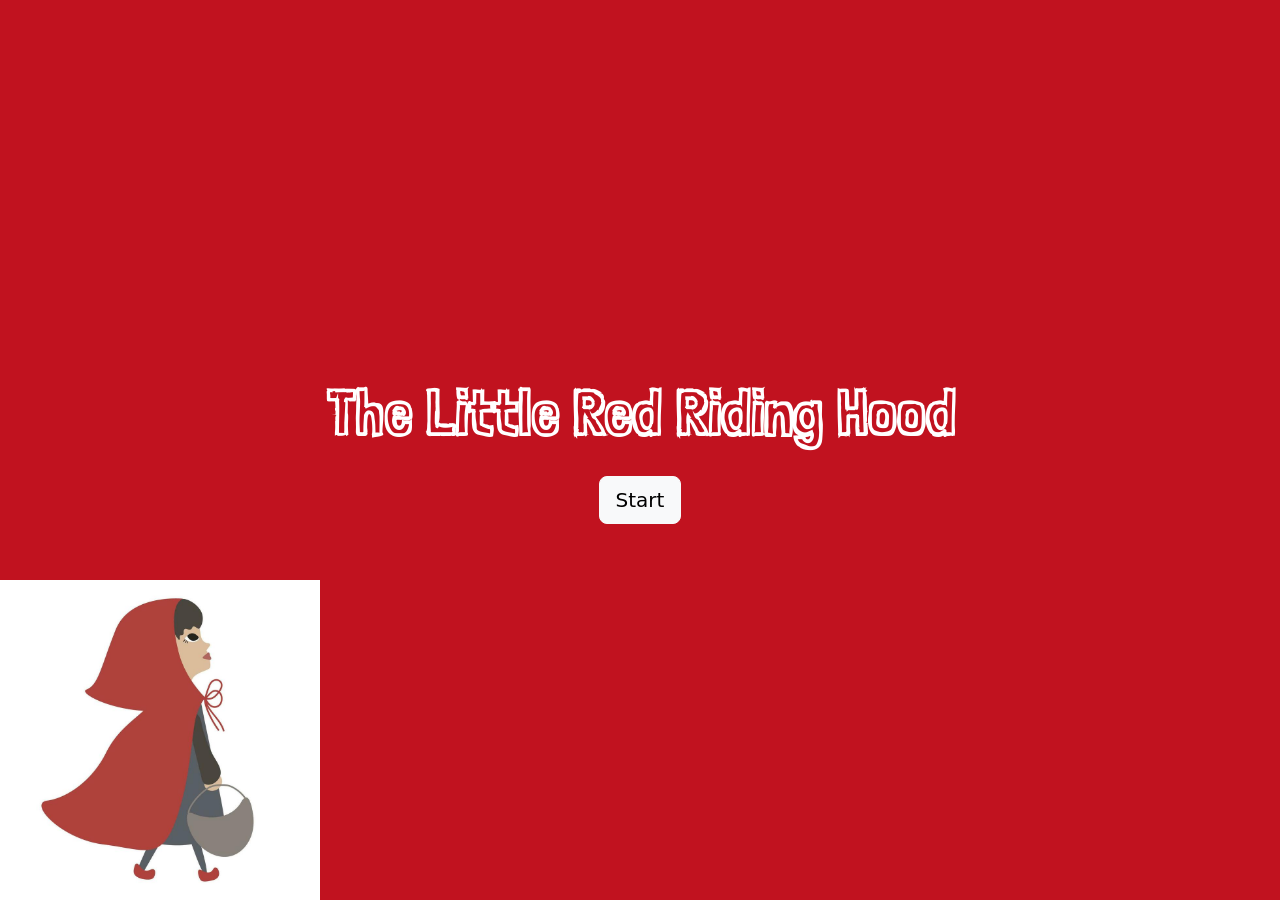
<file: index.html>
<!DOCTYPE html>
<html lang="en">
<head>
  <meta charset="UTF-8">
  <title>The Little Red Riding Hood</title>
  <link rel="preconnect" href="https://fonts.googleapis.com">
  <link rel="preconnect" href="https://fonts.gstatic.com" crossorigin>
  <link href="https://fonts.googleapis.com/css2?family=Londrina+Sketch:wght@400;700&display=swap" rel="stylesheet">

  <link href="https://cdn.jsdelivr.net/npm/bootstrap@5.3.2/dist/css/bootstrap.min.css" rel="stylesheet">
  <link rel="stylesheet" href="./assets/css/styles.css">
</head>
<body class="bg-red vh-100 position-relative">
  <div class="container text-center d-flex justify-content-center align-items-center vh-100">
    <div class="row justify-content-center">
      <div class="col-12 col-md-0 col-lg-0">
        <h1 class="text-white mb-4">The Little Red Riding Hood</h1>
        <a href="page1.html" class="btn btn-light btn-lg">Start</a>
      </div>
    </div>
  </div>
  <img src="assets/img/Red.jpg" alt="Red Riding Hood" class="corner-image">

  <script src="https://cdn.jsdelivr.net/npm/bootstrap@5.3.2/dist/js/bootstrap.bundle.min.js"></script>
</body>
</html>
</file>
<file: assets/css/styles.css>
.bg-red { 
  background-color: #c1121f; 
} 
.corner-image { 
  position: absolute; 
  bottom: 0; 
  left: 0; 
  width: 25%; 
  height: auto; 
  z-index: 10; 
} 

h1 { font-family: 'Londrina Sketch', cursive;  
  font-weight: 700; 
  font-size: 4rem; 
  line-height: 1.2; 
}
button {
    margin: 10px;
    padding: 10px 20px;
    border-radius: 5px;
}

.red-btn {
    background-color: #c1121f; 
    color: white;               
    border: none;
    padding: 10px 20px;
    border-radius: 5px;
    cursor: pointer;
}

.red-btn:hover {
    background-color: #f8ccd0; 
}
body {
    color: #c1121f;  
}
</file>
